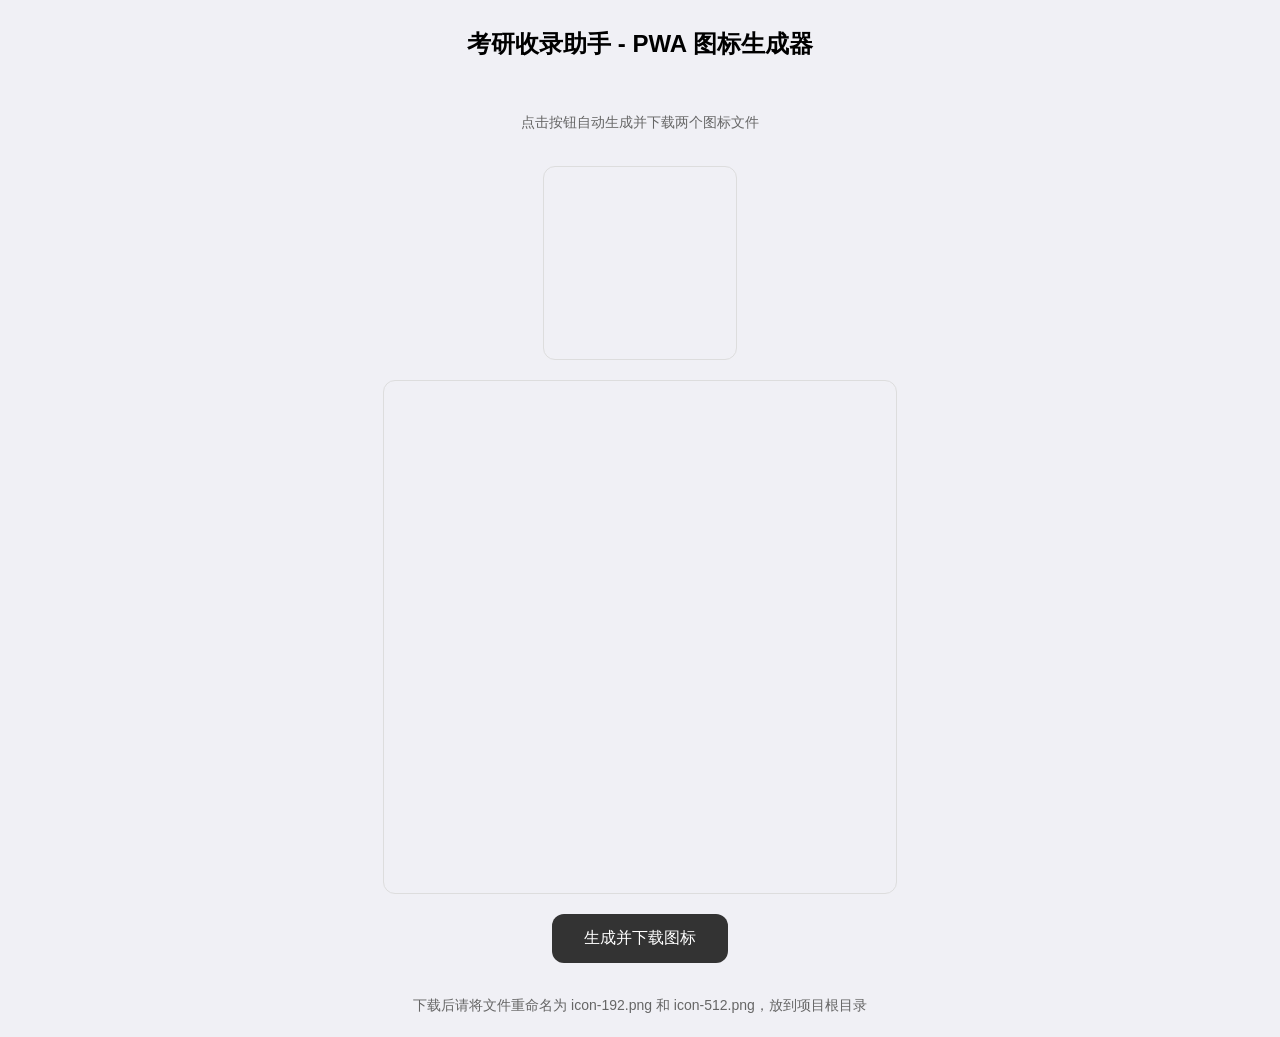
<file: generate-icons.html>
<!DOCTYPE html>
<html lang="zh">
<head>
    <meta charset="UTF-8">
    <title>生成 PWA 图标</title>
    <style>
        body { font-family: -apple-system, sans-serif; display: flex; flex-direction: column; align-items: center; justify-content: center; min-height: 100vh; background: #f0f0f5; gap: 20px; }
        button { padding: 14px 32px; font-size: 16px; border: none; border-radius: 12px; background: #333; color: #fff; cursor: pointer; }
        button:hover { background: #555; }
        canvas { border: 1px solid #ddd; border-radius: 12px; }
        p { color: #666; font-size: 14px; }
    </style>
</head>
<body>
    <h2>考研收录助手 - PWA 图标生成器</h2>
    <p>点击按钮自动生成并下载两个图标文件</p>
    <canvas id="c192" width="192" height="192"></canvas>
    <canvas id="c512" width="512" height="512"></canvas>
    <button onclick="generate()">生成并下载图标</button>
    <p>下载后请将文件重命名为 icon-192.png 和 icon-512.png，放到项目根目录</p>

    <script>
    function drawIcon(canvas, size) {
        const ctx = canvas.getContext('2d');
        const s = size;

        // 背景圆角矩形
        ctx.fillStyle = '#2c2c2e';
        const r = s * 0.22;
        ctx.beginPath();
        ctx.moveTo(r, 0);
        ctx.lineTo(s - r, 0);
        ctx.quadraticCurveTo(s, 0, s, r);
        ctx.lineTo(s, s - r);
        ctx.quadraticCurveTo(s, s, s - r, s);
        ctx.lineTo(r, s);
        ctx.quadraticCurveTo(0, s, 0, s - r);
        ctx.lineTo(0, r);
        ctx.quadraticCurveTo(0, 0, r, 0);
        ctx.closePath();
        ctx.fill();

        // 书本图标（白色线条）
        ctx.strokeStyle = '#ffffff';
        ctx.lineWidth = s * 0.04;
        ctx.lineCap = 'round';
        ctx.lineJoin = 'round';

        const cx = s / 2;
        const cy = s / 2;
        const bw = s * 0.35; // book width
        const bh = s * 0.30; // book height

        // 书本左页
        ctx.beginPath();
        ctx.moveTo(cx - bw * 0.1, cy - bh * 0.5);
        ctx.lineTo(cx - bw * 0.1, cy + bh * 0.5);
        ctx.stroke();

        // 左页轮廓
        ctx.beginPath();
        ctx.moveTo(cx - bw * 0.1, cy - bh * 0.5);
        ctx.quadraticCurveTo(cx - bw * 0.6, cy - bh * 0.55, cx - bw * 0.55, cy - bh * 0.3);
        ctx.lineTo(cx - bw * 0.55, cy + bh * 0.3);
        ctx.quadraticCurveTo(cx - bw * 0.6, cy + bh * 0.55, cx - bw * 0.1, cy + bh * 0.5);
        ctx.stroke();

        // 右页轮廓
        ctx.beginPath();
        ctx.moveTo(cx + bw * 0.1, cy - bh * 0.5);
        ctx.quadraticCurveTo(cx + bw * 0.6, cy - bh * 0.55, cx + bw * 0.55, cy - bh * 0.3);
        ctx.lineTo(cx + bw * 0.55, cy + bh * 0.3);
        ctx.quadraticCurveTo(cx + bw * 0.6, cy + bh * 0.55, cx + bw * 0.1, cy + bh * 0.5);
        ctx.stroke();

        // 文字 "考研"
        ctx.fillStyle = '#ffffff';
        ctx.font = `bold ${s * 0.1}px -apple-system, "PingFang SC", "Microsoft YaHei", sans-serif`;
        ctx.textAlign = 'center';
        ctx.textBaseline = 'middle';
        ctx.fillText('考研', cx, cy + bh * 0.75);
    }

    function generate() {
        const c192 = document.getElementById('c192');
        const c512 = document.getElementById('c512');

        drawIcon(c192, 192);
        drawIcon(c512, 512);

        // 下载
        download(c192, 'icon-192.png');
        download(c512, 'icon-512.png');
    }

    function download(canvas, filename) {
        const link = document.createElement('a');
        link.download = filename;
        link.href = canvas.toDataURL('image/png');
        link.click();
    }
    </script>
</body>
</html>
</file>
